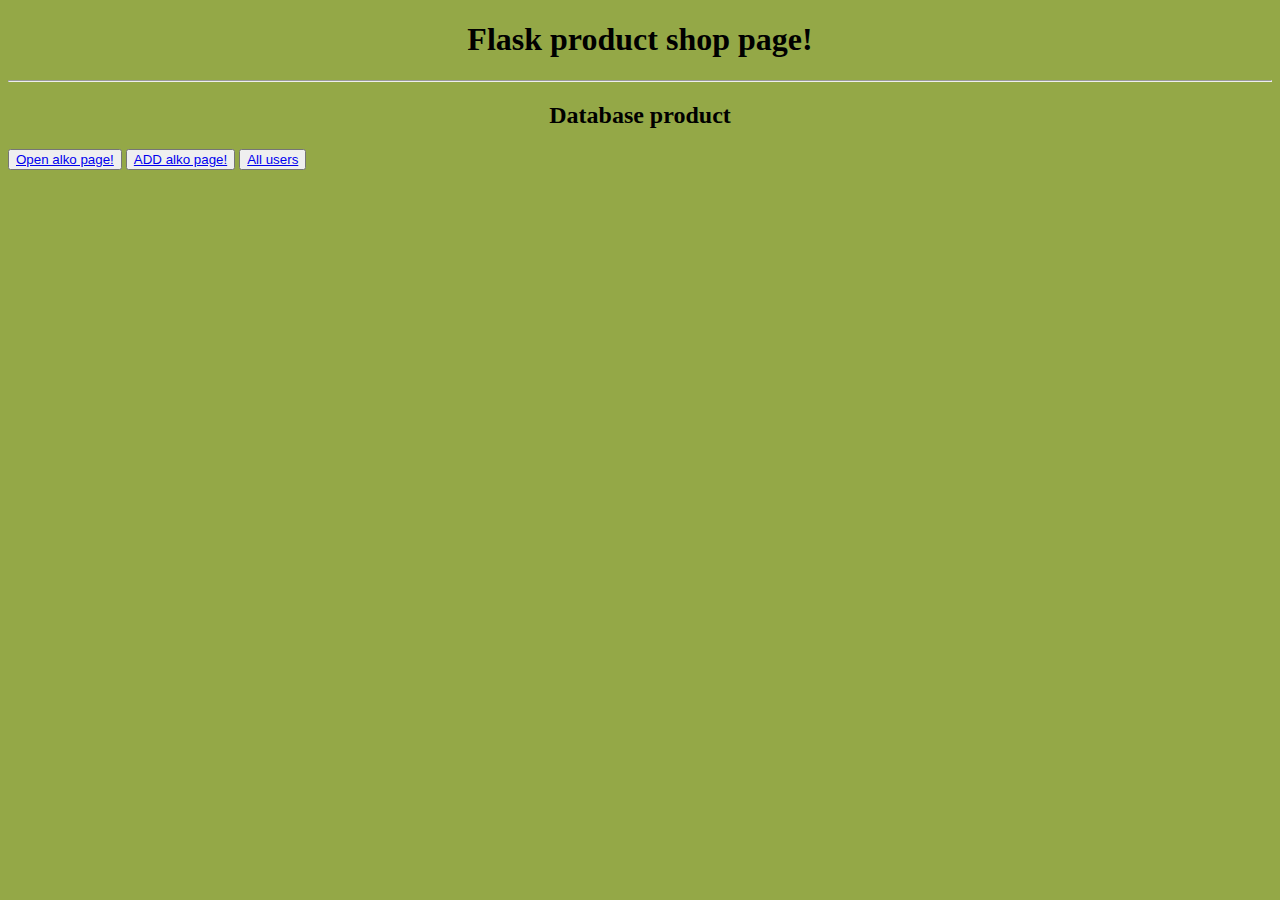
<file: templates/index.html>
<!DOCTYPE html>
<html>
<head>
    <meta charset="UTF-8" />
    <title>Shop main page</title>
</head>
<body style="background-color: rgb(148, 168, 71);">
    <h1 style="text-align: center;">Flask product shop page!</h1>
    <hr>
    <h2 style="text-align: center;">Database product</h2>
    <button ><a href="/alchocol"> Open alko page!</a></button>
    <button ><a href="/add_alcohol"> ADD alko page!</a></button>
    <button><a href="/all_users">All users</a></button>
</body>
</html>
</file>
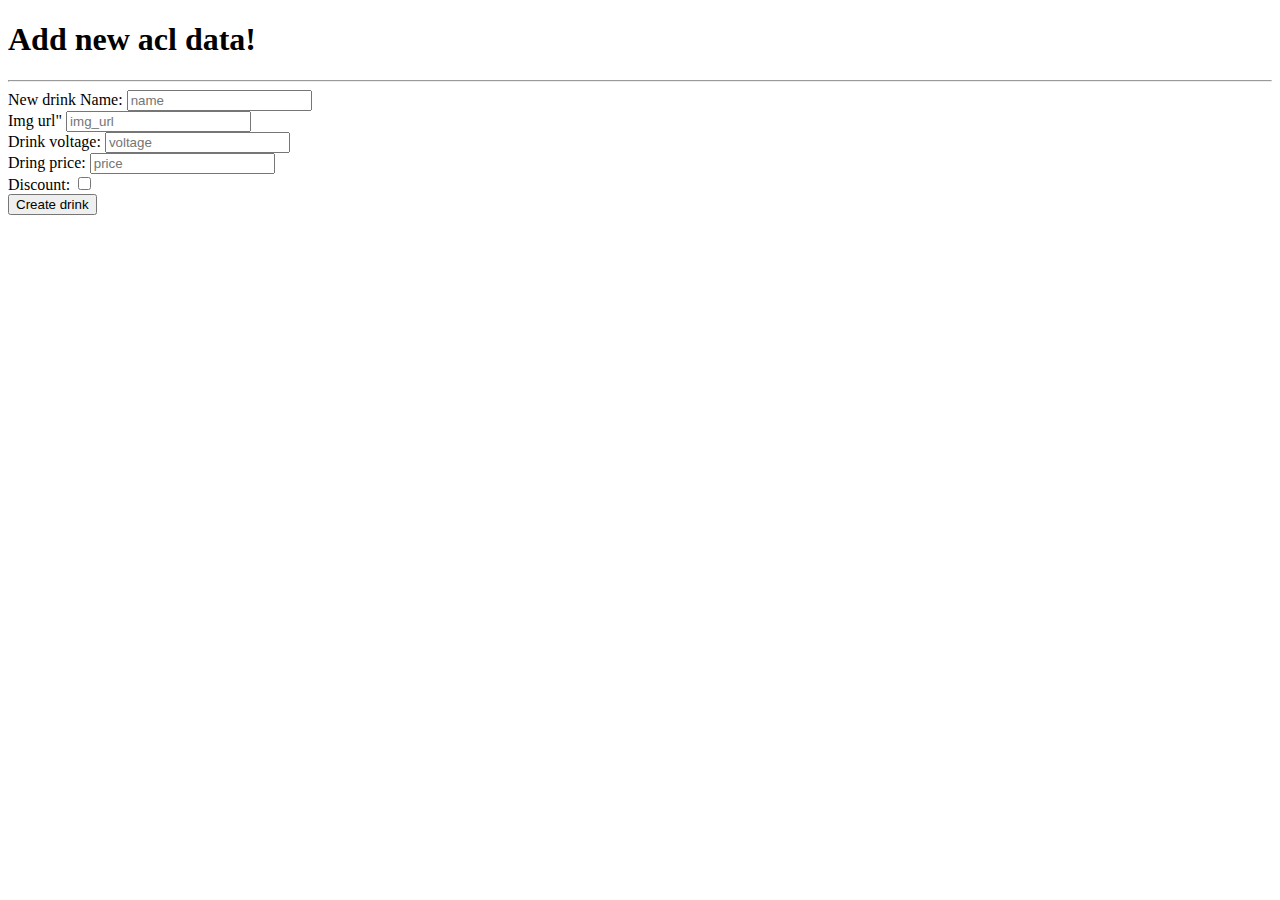
<file: templates/add_alcohol.html>
<!DOCTYPE html>
<html>
<head>
    <meta charset="UTF-8" />
    <title>Add new ALC</title>
</head>
<body>
    <h1 style="align-items: center;">Add new acl data!</h1>
    <hr>
    <form method="post">
        New drink Name: <input type="text" name="name" placeholder="name" required><br>
        Img url" <input type="text" name="img_url" placeholder="img_url" required><br>
        Drink voltage: <input type="number" name="degree" step=".01" placeholder="voltage" required><br>
        Dring price: <input type="number" name="price" step=".01" placeholder="price" required><br>
        Discount: <input type="checkbox" name="discount" ><br>

        <button type="submit">Create drink</button>

    </form>
</body>
</html>
</file>
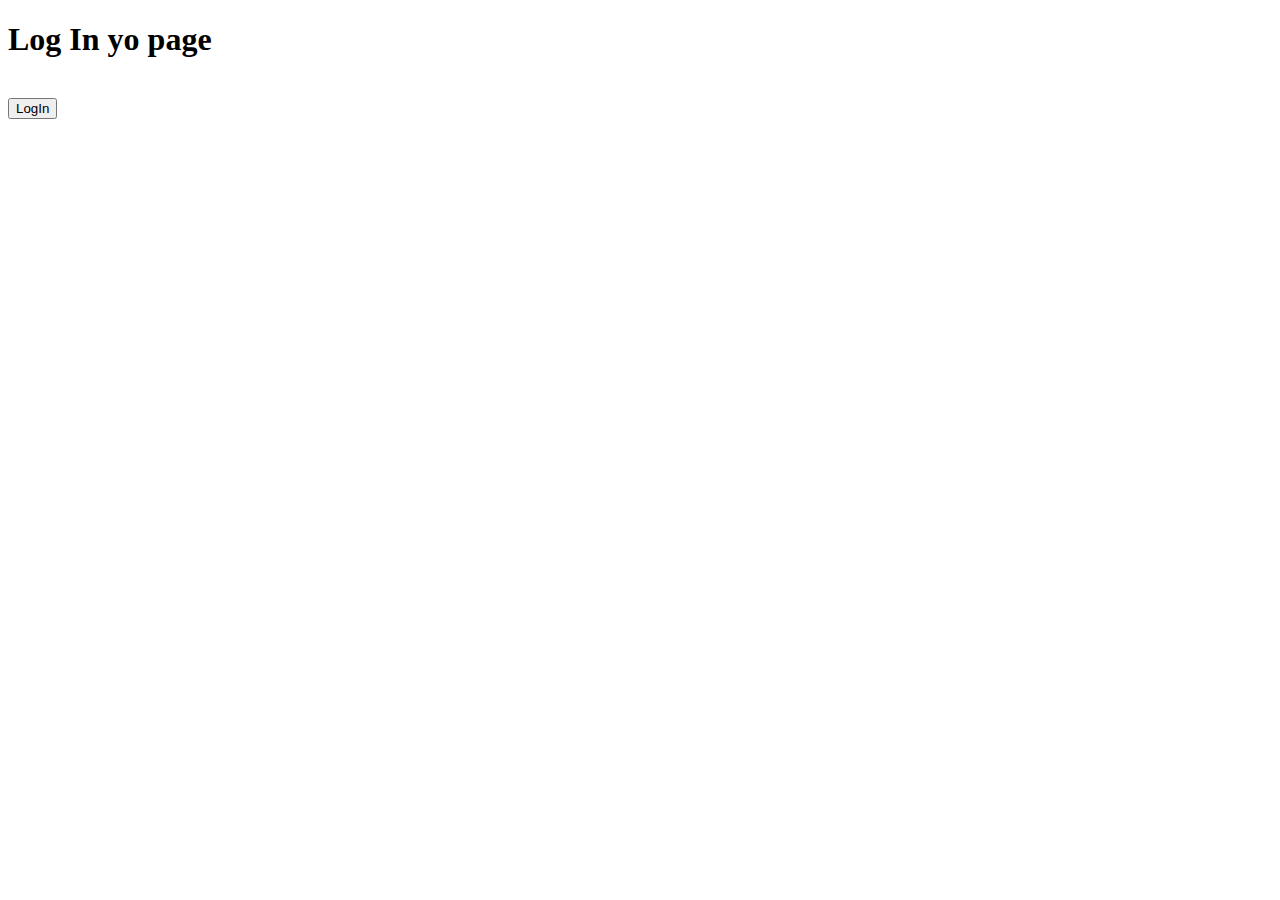
<file: templates/log_in.html>
<!DOCTYPE html>
<html>
<head>
    <meta charset="UTF-8" />
    <title>Log In page</title>
</head>
<body>
    <h1>Log In yo page</h1>
    <br>
    <a href="/log_in"><button>LogIn</button></a>
</body>
</html>
</file>
